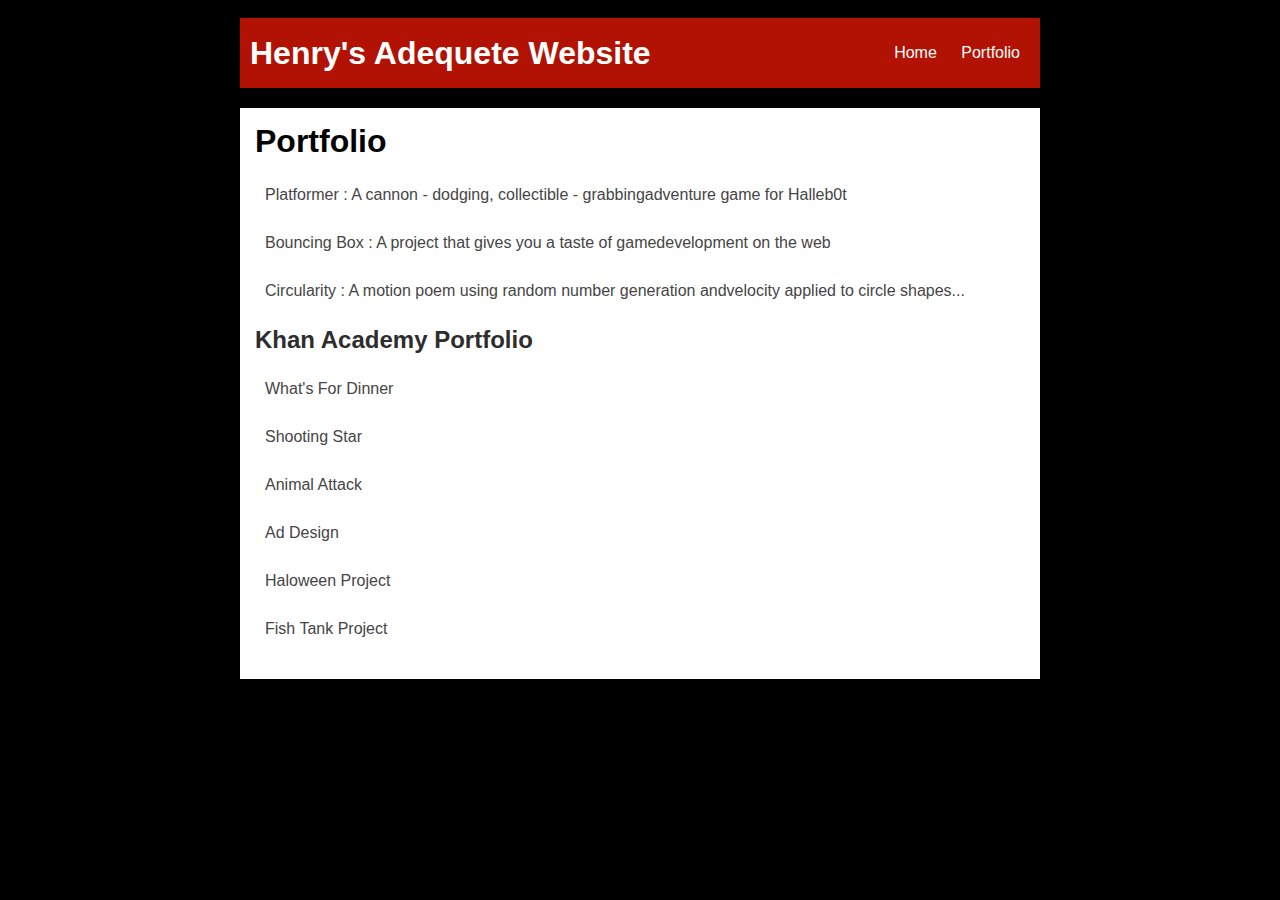
<file: portfolio.html>
<!DOCTYPE html>
<html>
  <head>
    <title>Henry Vu</title>
    <link rel="stylesheet" href="style.css">
  </head>

  <body>
    <div id="all-contents">
      <nav>
        <h1>Henry's Adequete Website</h1>
        <ul id="nav-ul">
          <li class="nav-li">
            <a class="nav-a" href="index.html">Home</a>
          </li>
          <li class="nav-li">
            <a class="nav-a" href="portfolio.html">Portfolio</a>
          </li>
        </ul>
      </nav>
      <main>
        <div class="content">
          <h1>Portfolio</h1>
          <ul id="portfolio">
            <li><a href="projects/platformer/">Platformer : A cannon - dodging, collectible - grabbingadventure game for Halleb0t</a></li>
            <li><a href="projects/bouncing-box/">Bouncing Box : A project that gives you a taste of gamedevelopment on the web</a></li>
            <li><a href="projects/circularity/">Circularity : A motion poem using random number generation andvelocity applied to circle shapes...</a></li>
          </ul>
          <h2>Khan Academy Portfolio</h2>
          <ul id="portfolio">
            <li><a href="https://www.khanacademy.org/computer-programming/henry-vu-burger-fries-mashed-potatoes/4630556334014464">What's For Dinner</a></li>
            <li><a href="https://www.khanacademy.org/computer-programming/henry-vu-project-shooting-star/5195374609743872">Shooting Star</a></li>
            <li><a href="https://www.khanacademy.org/computer-programming/henry-vu-dawg/5827796581924864">Animal Attack</a></li>
            <li><a href="https://www.khanacademy.org/computer-programming/henry-vu-free-robux/5277236380221440">Ad Design</a></li>
            <li><a href="https://www.khanacademy.org/computer-programming/henry-vu-haloween-not-an-8-ball/6028683348721664">Haloween Project</a></li>
            <li><a href="https://www.khanacademy.org/computer-programming/those-who-know/5920290958655488">Fish Tank Project</a></li>
          </ul>
        </div>
      </main>
    </div>
  </body>
</html>
</file>
<file: style.css>
body {
  background: rgb(0, 0, 0);
  color: rgb(45, 45, 45);
  padding: 10px;
  font-family: arial;
}
#all-contents {
  max-width: 800px;
  margin: auto;
}

/* navigation menu */
nav {
  background: rgb(178, 18, 3);
  margin: 0 auto;
  margin-bottom: 20px;
  display: flex;
  padding: 10px;
}
h1 {
  display: flex;
  align-items: center;
  color: white;
  flex: 1;
  margin: 0;
}
#nav-ul {
  list-style-image: none;
}
.nav-li {
  display: inline-block;
  padding: 0 10px;
}
a {
  text-decoration: none;
  color: #fff;
}

/* main container area beneath menu */
main {
  background: white;
  display: flex;
}
.sidebar {
  margin-right: 25px;
  padding: 10px;
}
.sidebar-img {
  width: 200px;
}
.content {
  flex: 1;
  padding: 15px;
}

/* portfolio styles */
#interests {
  border: 4px silver ridge;
  padding: 8px;
}
h2,
h3 {
  margin: 0px;
}

/* portfolio styles */
.content h1 {
  color: black;
}

#portfolio {
  list-style-type: none;
  padding-left: 0;
}

#portfolio li {
  background: #fff;
  padding: 10px;
  border-radius: 10px;
  margin-bottom: 10px;
}

#portfolio li:hover {
  background: #eee;
}

#portfolio a {
  text-decoration: none;
  color: #454545;
}
/* responsive web design */
@media screen and (min-width: 120px) and (max-width: 1080px) {
  main {
    height: 100ch;
    zoom: 1.5;
    display: grid;
  }

  h1 {
    font-size: 44px;
  }

  h2 {
    font-size: 42px;
  }

  h3 {
    font-size: 36px;
  }

  #all-contents {
    height: 100ch;
    margin: none;
  }

  a {
    font-size: 42px;
  }

  .sidebar {
    margin-right: 0px;
    justify-content: center;
    align-items: center;
  }

  .sidebar-img {
    width: 100%;
  }

  p,
  li {
    font-size: 24px;
  }

  .content {
    align-content: center;
    justify-content: center;
  }
}
</file>
